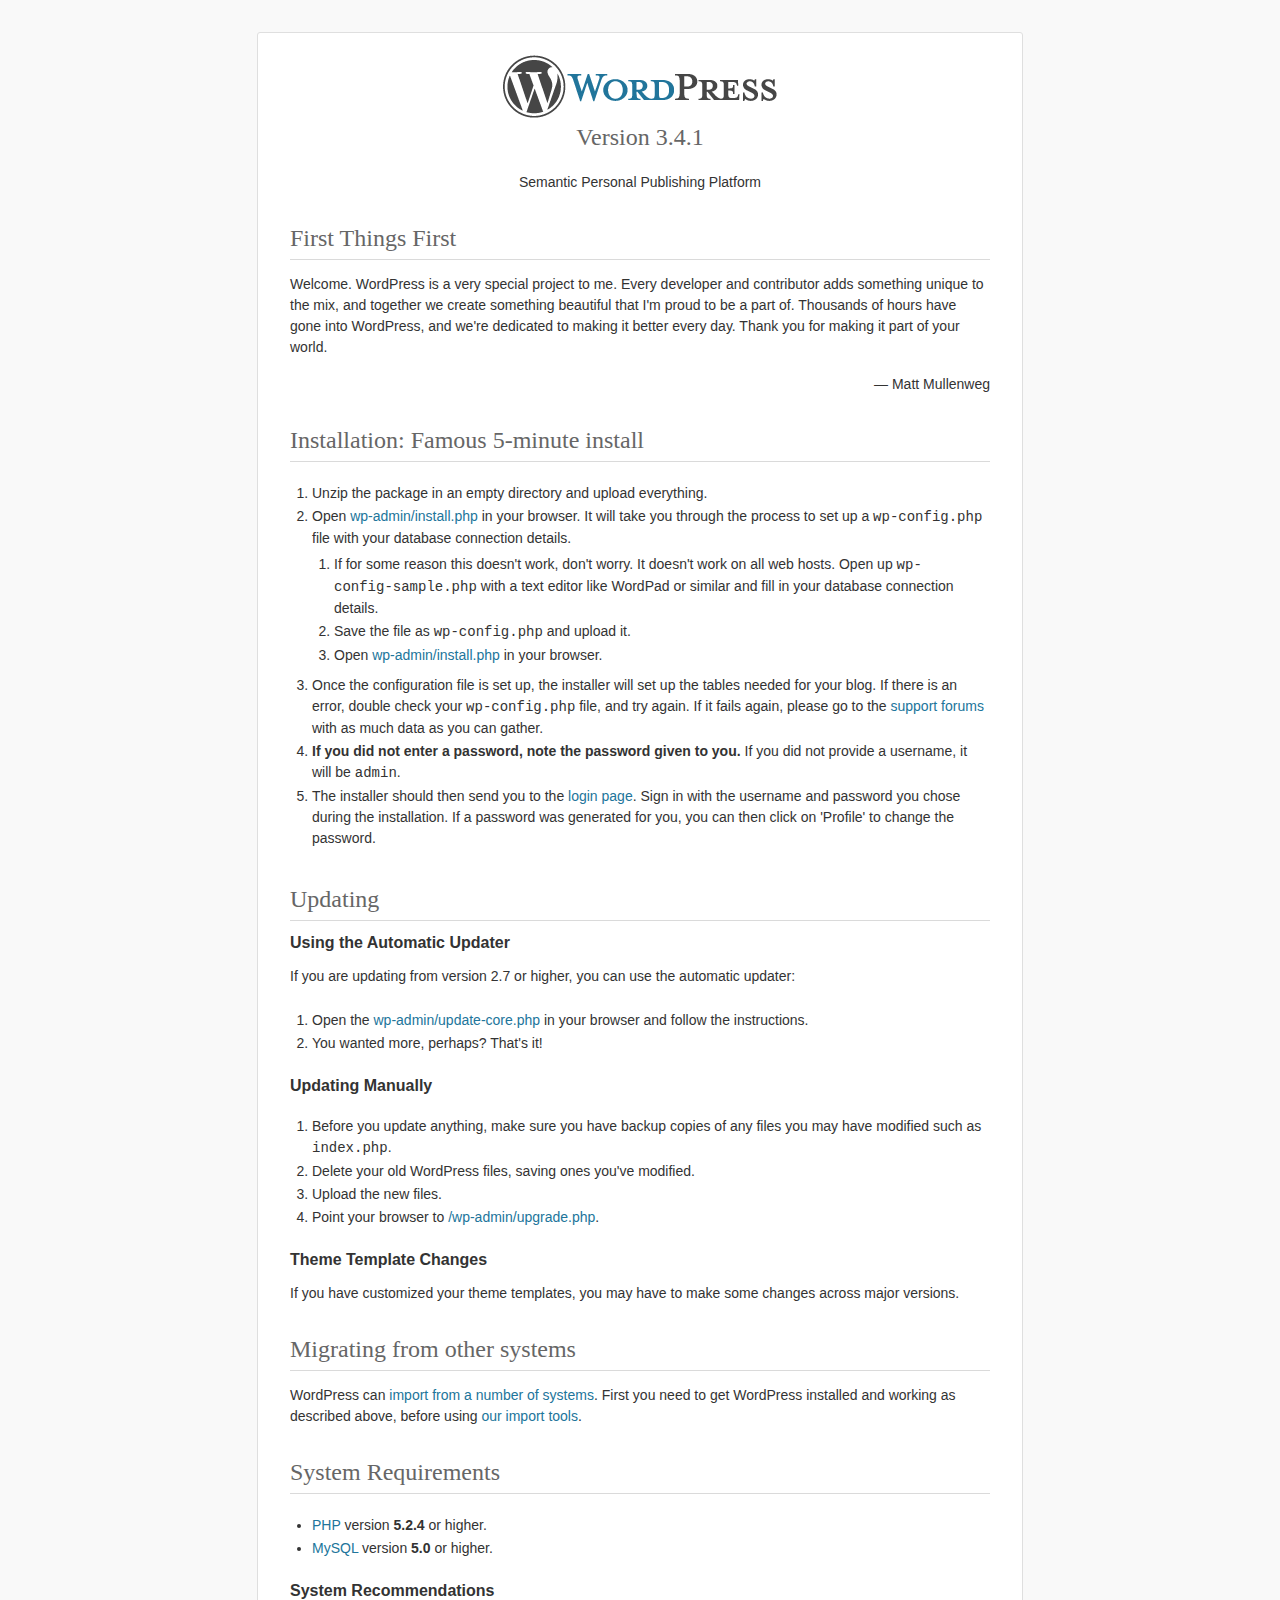
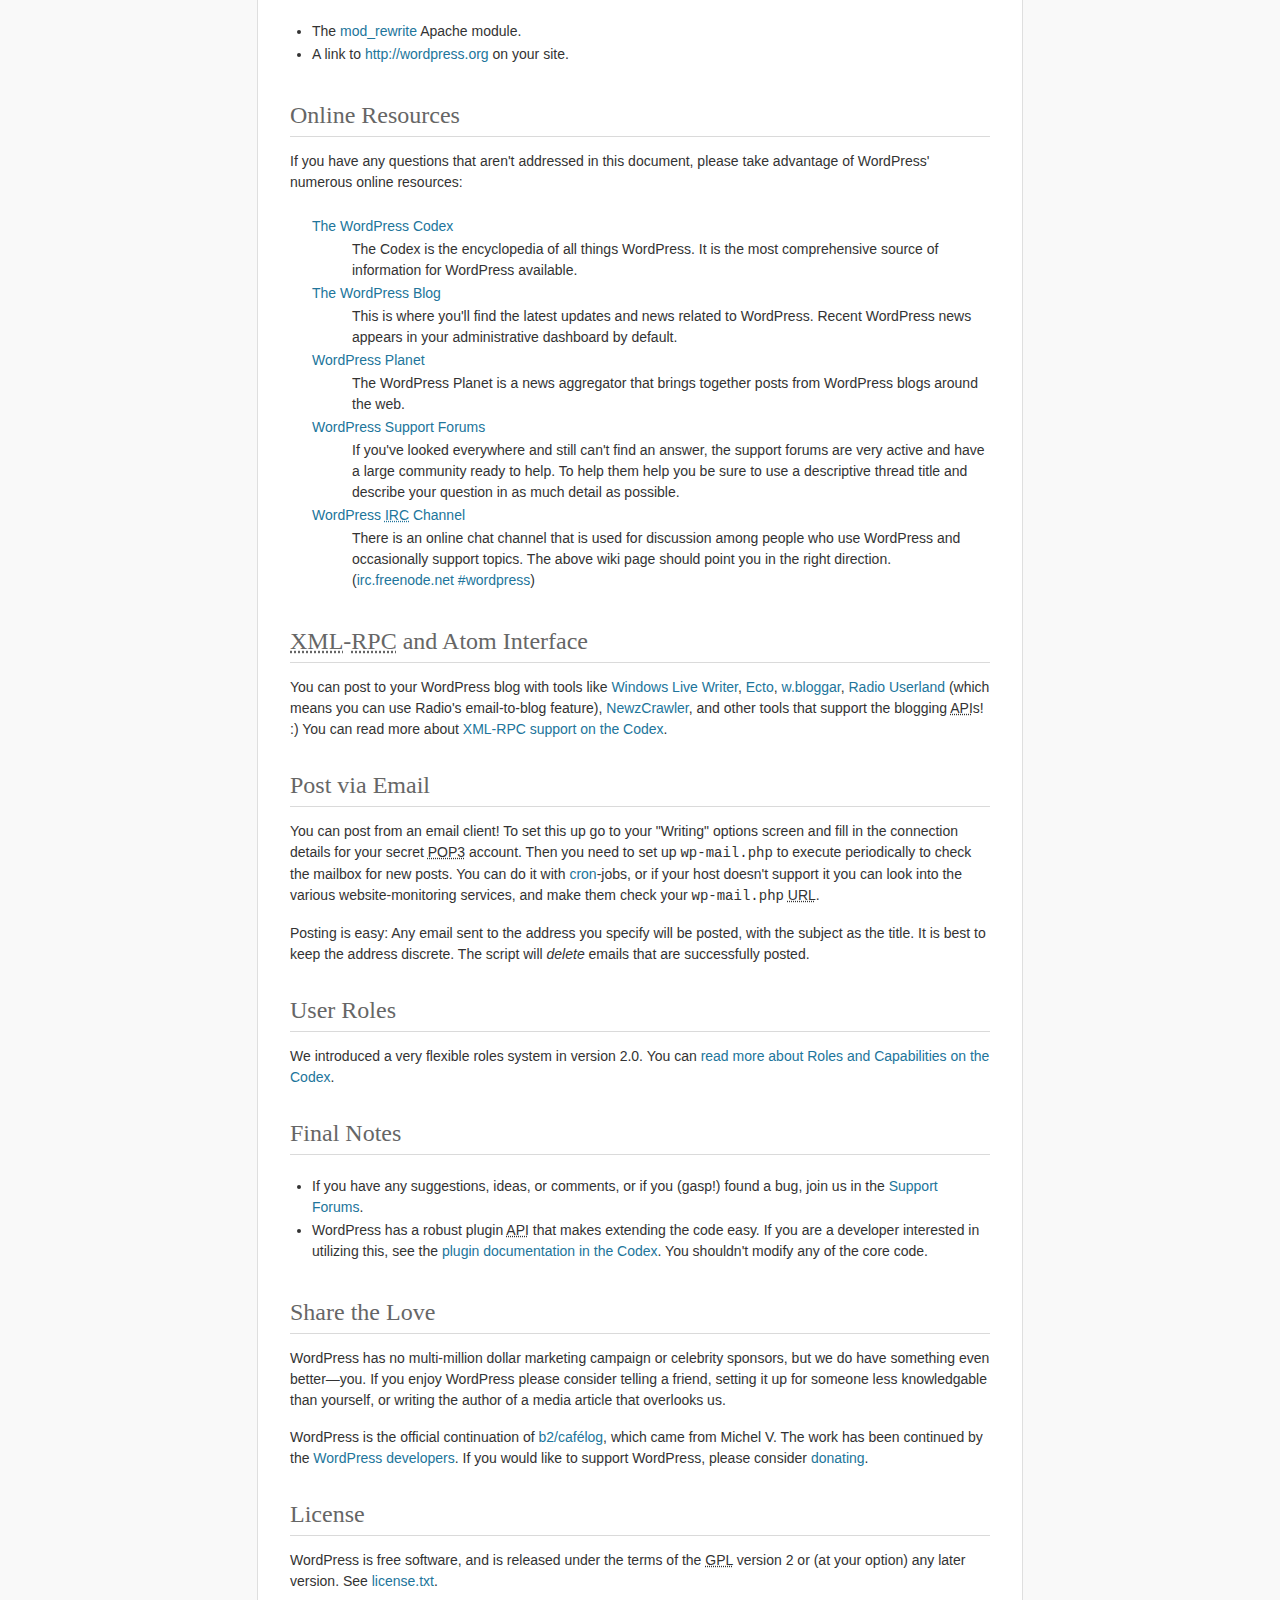
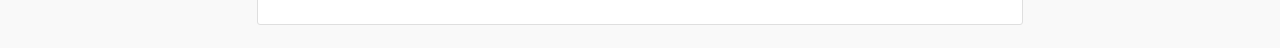
<file: readme.html>
<!DOCTYPE html PUBLIC "-//W3C//DTD XHTML 1.0 Strict//EN" "http://www.w3.org/TR/xhtml1/DTD/xhtml1-strict.dtd">
<html xmlns="http://www.w3.org/1999/xhtml">
<head>
	<meta http-equiv="Content-Type" content="text/html; charset=utf-8" />
	<title>WordPress &#8250; ReadMe</title>
	<link rel="stylesheet" href="wp-admin/css/install.css?ver=20100228" type="text/css" />
</head>
<body>
<h1 id="logo">
	<a href="http://wordpress.org/"><img alt="WordPress" src="wp-admin/images/wordpress-logo.png" /></a>
	<br /> Version 3.4.1
</h1>
<p style="text-align: center">Semantic Personal Publishing Platform</p>

<h1>First Things First</h1>
<p>Welcome. WordPress is a very special project to me. Every developer and contributor adds something unique to the mix, and together we create something beautiful that I'm proud to be a part of. Thousands of hours have gone into WordPress, and we're dedicated to making it better every day. Thank you for making it part of your world.</p>
<p style="text-align: right">&#8212; Matt Mullenweg</p>

<h1>Installation: Famous 5-minute install</h1>
<ol>
	<li>Unzip the package in an empty directory and upload everything.</li>
	<li>Open <span class="file"><a href="wp-admin/install.php">wp-admin/install.php</a></span> in your browser. It will take you through the process to set up a <code>wp-config.php</code> file with your database connection details.
		<ol>
			<li>If for some reason this doesn't work, don't worry. It doesn't work on all web hosts. Open up <code>wp-config-sample.php</code> with a text editor like WordPad or similar and fill in your database connection details.</li>
			<li>Save the file as <code>wp-config.php</code> and upload it.</li>
			<li>Open <span class="file"><a href="wp-admin/install.php">wp-admin/install.php</a></span> in your browser.</li>
		</ol>
	</li>
	<li>Once the configuration file is set up, the installer will set up the tables needed for your blog. If there is an error, double check your <code>wp-config.php</code> file, and try again. If it fails again, please go to the <a href="http://wordpress.org/support/" title="WordPress support">support forums</a> with as much data as you can gather.</li>
	<li><strong>If you did not enter a password, note the password given to you.</strong> If you did not provide a username, it will be <code>admin</code>.</li>
	<li>The installer should then send you to the <a href="wp-login.php">login page</a>. Sign in with the username and password you chose during the installation. If a password was generated for you, you can then click on 'Profile' to change the password.</li>
</ol>

<h1>Updating</h1>
<h2>Using the Automatic Updater</h2>
<p>If you are updating from version 2.7 or higher, you can use the automatic updater:</p>
<ol>
	<li>Open the <span class="file"><a href="wp-admin/update-core.php">wp-admin/update-core.php</a></span> in your browser and follow the instructions.</li>
	<li>You wanted more, perhaps? That's it!</li>
</ol>

<h2>Updating Manually</h2>
<ol>
	<li>Before you update anything, make sure you have backup copies of any files you may have modified such as <code>index.php</code>.</li>
	<li>Delete your old WordPress files, saving ones you've modified.</li>
	<li>Upload the new files.</li>
	<li>Point your browser to <span class="file"><a href="wp-admin/upgrade.php">/wp-admin/upgrade.php</a>.</span></li>
</ol>

<h2>Theme Template Changes</h2>
<p>If you have customized your theme templates, you may have to make some changes across major versions.</p>

<h1>Migrating from other systems</h1>
<p>WordPress can <a href="http://codex.wordpress.org/Importing_Content">import from a number of systems</a>. First you need to get WordPress installed and working as described above, before using <a href="wp-admin/import.php" title="Import to WordPress">our import tools</a>.</p>

<h1>System Requirements</h1>
<ul>
	<li><a href="http://php.net/">PHP</a> version <strong>5.2.4</strong> or higher.</li>
	<li><a href="http://www.mysql.com/">MySQL</a> version <strong>5.0</strong> or higher.</li>
</ul>

<h2>System Recommendations</h2>
<ul>
	<li>The <a href="http://httpd.apache.org/docs/2.2/mod/mod_rewrite.html">mod_rewrite</a> Apache module.</li>
	<li>A link to <a href="http://wordpress.org/">http://wordpress.org</a> on your site.</li>
</ul>

<h1>Online Resources</h1>
<p>If you have any questions that aren't addressed in this document, please take advantage of WordPress' numerous online resources:</p>
<dl>
	<dt><a href="http://codex.wordpress.org/">The WordPress Codex</a></dt>
		<dd>The Codex is the encyclopedia of all things WordPress. It is the most comprehensive source of information for WordPress available.</dd>
	<dt><a href="http://wordpress.org/news/">The WordPress Blog</a></dt>
		<dd>This is where you'll find the latest updates and news related to WordPress. Recent WordPress news appears in your administrative dashboard by default.</dd>
	<dt><a href="http://planet.wordpress.org/">WordPress Planet</a></dt>
		<dd>The WordPress Planet is a news aggregator that brings together posts from WordPress blogs around the web.</dd>
	<dt><a href="http://wordpress.org/support/">WordPress Support Forums</a></dt>
		<dd>If you've looked everywhere and still can't find an answer, the support forums are very active and have a large community ready to help. To help them help you be sure to use a descriptive thread title and describe your question in as much detail as possible.</dd>
	<dt><a href="http://codex.wordpress.org/IRC">WordPress <abbr title="Internet Relay Chat">IRC</abbr> Channel</a></dt>
		<dd>There is an online chat channel that is used for discussion among people who use WordPress and occasionally support topics. The above wiki page should point you in the right direction. (<a href="irc://irc.freenode.net/wordpress">irc.freenode.net #wordpress</a>)</dd>
</dl>

<h1><abbr title="eXtensible Markup Language">XML</abbr>-<abbr title="Remote Procedure Call">RPC</abbr> and Atom Interface</h1>
<p>You can post to your WordPress blog with tools like <a href="http://download.live.com/writer">Windows Live Writer</a>, <a href="http://illuminex.com/ecto/">Ecto</a>, <a href="http://bloggar.com/">w.bloggar</a>, <a href="http://radio.userland.com/">Radio Userland</a> (which means you can use Radio's email-to-blog feature), <a href="http://www.newzcrawler.com/">NewzCrawler</a>, and other tools that support the blogging <abbr title="application programming interface">API</abbr>s! :) You can read more about <a href="http://codex.wordpress.org/XML-RPC_Support"><abbr>XML</abbr>-<abbr>RPC</abbr> support on the Codex</a>.</p>

<h1>Post via Email</h1>
<p>You can post from an email client! To set this up go to your &quot;Writing&quot; options screen and fill in the connection details for your secret <abbr title="Post Office Protocol version 3">POP3</abbr> account. Then you need to set up <code>wp-mail.php</code> to execute periodically to check the mailbox for new posts. You can do it with <a href="http://en.wikipedia.org/wiki/Cron">cron</a>-jobs, or if your host doesn't support it you can look into the various website-monitoring services, and make them check your <code>wp-mail.php</code> <abbr title="Uniform Resource Locator">URL</abbr>.</p>
<p>Posting is easy: Any email sent to the address you specify will be posted, with the subject as the title. It is best to keep the address discrete. The script will <em>delete</em> emails that are successfully posted.</p>

<h1>User Roles</h1>
<p>We introduced a very flexible roles system in version 2.0. You can <a href="http://codex.wordpress.org/Roles_and_Capabilities" title="WordPress roles and capabilities">read more about Roles and Capabilities on the Codex</a>.</p>

<h1>Final Notes</h1>
<ul>
	<li>If you have any suggestions, ideas, or comments, or if you (gasp!) found a bug, join us in the <a href="http://wordpress.org/support/">Support Forums</a>.</li>
	<li>WordPress has a robust plugin <abbr title="application programming interface">API</abbr> that makes extending the code easy. If you are a developer interested in utilizing this, see the <a href="http://codex.wordpress.org/Plugin_API" title="WordPress plugin API">plugin documentation in the Codex</a>. You shouldn't modify any of the core code.</li>
</ul>

<h1>Share the Love</h1>
<p>WordPress has no multi-million dollar marketing campaign or celebrity sponsors, but we do have something even better&#8212;you. If you enjoy WordPress please consider telling a friend, setting it up for someone less knowledgable than yourself, or writing the author of a media article that overlooks us.</p>

<p>WordPress is the official continuation of <a href="http://cafelog.com/">b2/caf&#233;log</a>, which came from Michel V. The work has been continued by the <a href="http://wordpress.org/about/">WordPress developers</a>. If you would like to support WordPress, please consider <a href="http://wordpress.org/donate/" title="Donate to WordPress">donating</a>.</p>

<h1>License</h1>
<p>WordPress is free software, and is released under the terms of the <abbr title="GNU General Public License">GPL</abbr> version 2 or (at your option) any later version. See <a href="license.txt">license.txt</a>.</p>

</body>
</html>
</file>
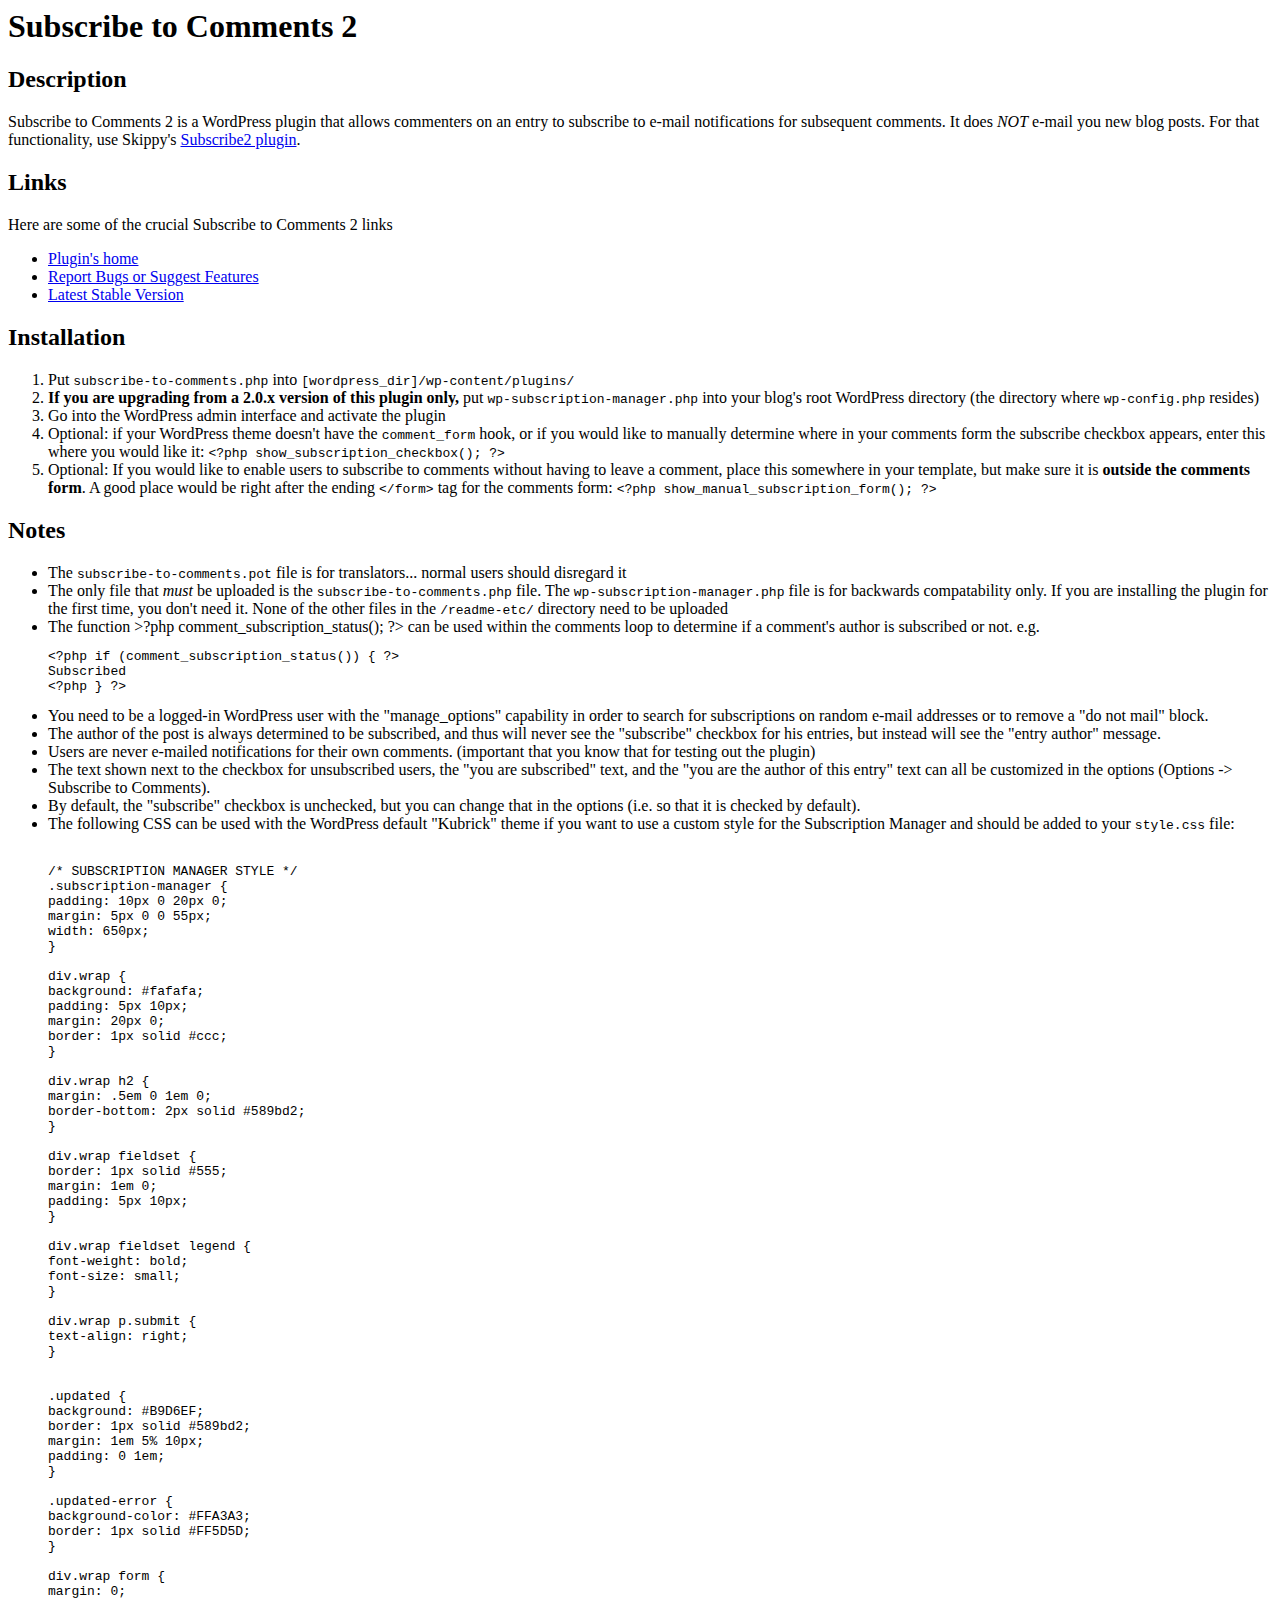
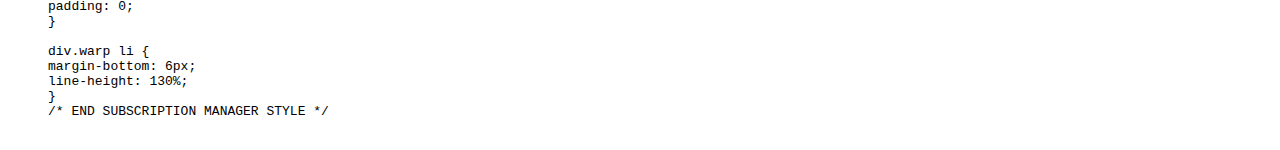
<file: wp-content/plugins/subscribe-to-comments/extras/readme.html>
<html>
<head>
<title>Subscribe to Comments 2 for WordPress README</title>
</head>
<body>
<h1>Subscribe to Comments 2</h1>

<h2>Description</h2>
<p>Subscribe to Comments 2 is a WordPress plugin that allows commenters on an entry to subscribe to e-mail notifications for subsequent comments.  It does <em>NOT</em> e-mail you new blog posts.  For that functionality, use Skippy's <a href="http://www.skippy.net/blog/2005/02/17/subscribe2/">Subscribe2 plugin</a>.</p>

<h2>Links</h2>
<p>Here are some of the crucial Subscribe to Comments 2 links</p>
<ul>
<li><a href="http://txfx.net/code/wordpress/subscribe-to-comments/">Plugin's home</a></li>
<li><a href="http://dev.wp-plugins.org/newticket">Report Bugs or Suggest Features</a></li>
<li><a href="http://downloads.wordpress.org/plugin/subscribe-to-comments.zip">Latest Stable Version</a></li>
</ul>

<h2>Installation</h2>
<ol>
<li>Put <code>subscribe-to-comments.php</code> into <code>[wordpress_dir]/wp-content/plugins/</code></li>
<li><strong>If you are upgrading from a 2.0.x version of this plugin only,</strong> put <code>wp-subscription-manager.php</code> into your blog's root WordPress directory (the directory where <code>wp-config.php</code> resides)</li>
<li>Go into the WordPress admin interface and activate the plugin</li>
<li>Optional: if your WordPress theme doesn't have the <code>comment_form</code> hook, or if you would like to manually determine where in your comments form the subscribe checkbox appears, enter this where you would like it: <code>&lt;?php show_subscription_checkbox(); ?&gt;</code></li>
<li>Optional: If you would like to enable users to subscribe to comments without having to leave a comment, place this somewhere in your template, but make sure it is <strong>outside the comments form</strong>.  A good place would be right after the ending <code>&lt;/form&gt;</code> tag for the comments form: <code>&lt;?php show_manual_subscription_form(); ?></code></li>
</ol>

<h2>Notes</h2>
<ul>
<li>The <code>subscribe-to-comments.pot</code> file is for translators... normal users should disregard it</li>
<li>The only file that <em>must</em> be uploaded is the <code>subscribe-to-comments.php</code> file.  The <code>wp-subscription-manager.php</code> file is for backwards compatability only.  If you are installing the plugin for the first time, you don't need it.  None of the other files in the <code>/readme-etc/</code> directory need to be uploaded</li>
<li>The function &gt;?php comment_subscription_status(); ?&gt; can be used within the comments loop to determine if a comment's author is subscribed or not.  e.g.
<pre><code>&lt;?php if (comment_subscription_status()) { ?&gt;
Subscribed
&lt;?php } ?&gt;</code></pre></li>
<li>You need to be a logged-in WordPress user with the "manage_options" capability in order to search for subscriptions on random e-mail addresses or to remove a "do not mail" block.</li>
<li>The author of the post is always determined to be subscribed, and thus will never see the "subscribe" checkbox for his entries, but instead will see the "entry author" message.</li>
<li>Users are never e-mailed notifications for their own comments. (important that you know that for testing out the plugin)</li>
<li>The text shown next to the checkbox for unsubscribed users, the "you are subscribed" text, and the "you are the author of this entry" text can all be customized in the options (Options -&gt; Subscribe to Comments).</li>
<li>By default, the "subscribe" checkbox is unchecked, but you can change that in the options (i.e. so that it is checked by default).</li>
<li>The following CSS can be used with the WordPress default "Kubrick" theme if you want to use a custom style for the Subscription Manager and should be added to your <code>style.css</code> file:<br /><br />
<pre>
/* SUBSCRIPTION MANAGER STYLE */
.subscription-manager {
padding: 10px 0 20px 0;
margin: 5px 0 0 55px;
width: 650px;
}

div.wrap {
background: #fafafa;
padding: 5px 10px;
margin: 20px 0;
border: 1px solid #ccc;
}

div.wrap h2 {
margin: .5em 0 1em 0;
border-bottom: 2px solid #589bd2;
}

div.wrap fieldset {
border: 1px solid #555;
margin: 1em 0;
padding: 5px 10px;
}

div.wrap fieldset legend {
font-weight: bold;
font-size: small;
}

div.wrap p.submit {
text-align: right;
}


.updated {
background: #B9D6EF;
border: 1px solid #589bd2;
margin: 1em 5% 10px;
padding: 0 1em;
}

.updated-error {
background-color: #FFA3A3;
border: 1px solid #FF5D5D;
}

div.wrap form {
margin: 0;
padding: 0;
}

div.warp li {
margin-bottom: 6px;
line-height: 130%;
}
/* END SUBSCRIPTION MANAGER STYLE */

</pre></li>




</ul>

</body>
</html>
</file>
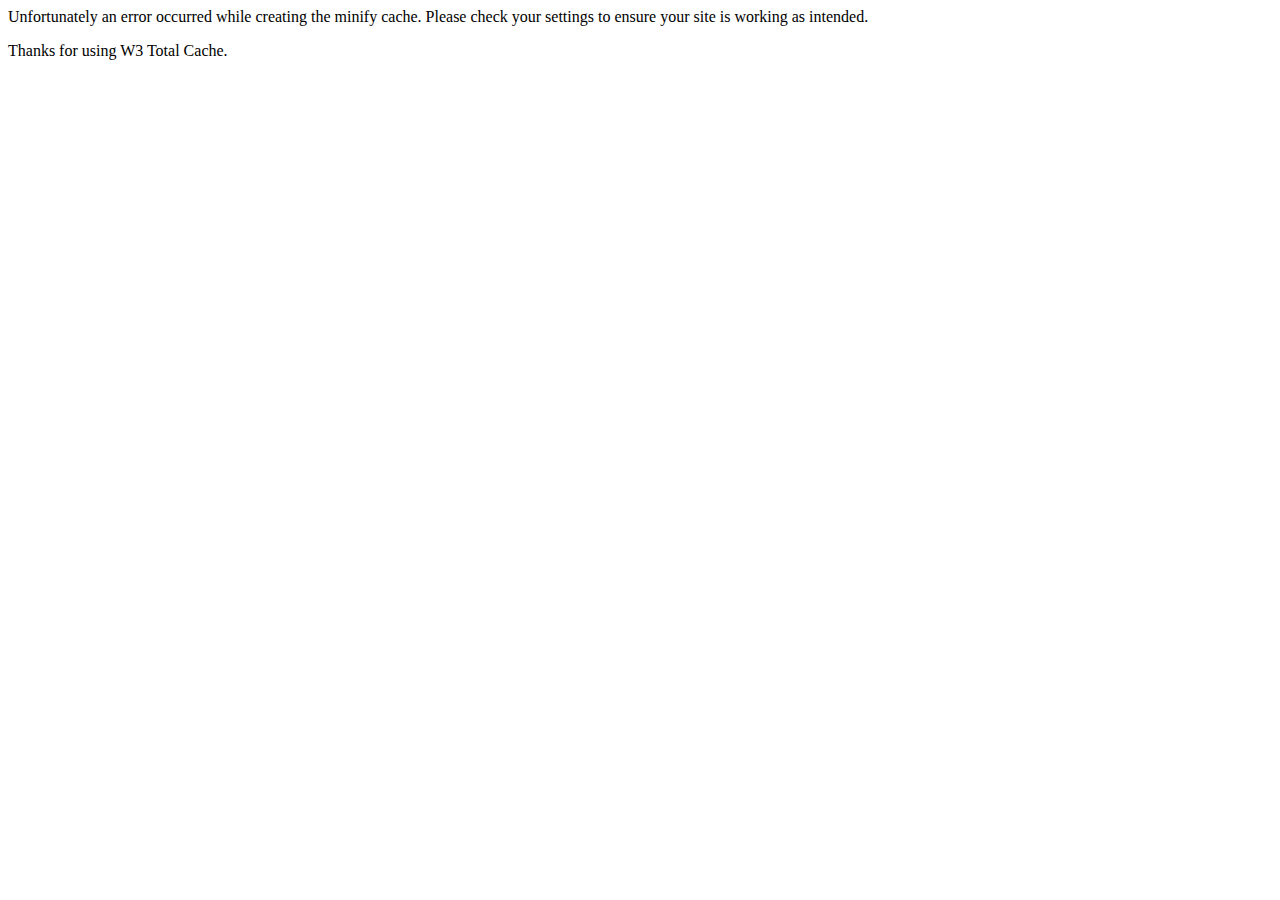
<file: wp-content/plugins/w3-total-cache/inc/email/minify_error_notification.html>
<html>
	<head></head>
	<body>
		<p>Unfortunately an error occurred while creating the minify cache. Please check your settings to ensure your site is working as intended.</p>
		<p>Thanks for using W3 Total Cache.</p>
	</body>
</html>
</file>
<file: wp-admin/css/install.css>
html{background:#f9f9f9}body{background:#fff;color:#333;font-family:sans-serif;margin:2em auto;padding:1em 2em;-webkit-border-radius:3px;border-radius:3px;border:1px solid #dfdfdf;max-width:700px}a{color:#21759b;text-decoration:none}a:hover{color:#d54e21}h1{border-bottom:1px solid #dadada;clear:both;color:#666;font:24px Georgia,"Times New Roman",Times,serif;margin:30px 0 0 0;padding:0;padding-bottom:7px}h2{font-size:16px}p,li,dd,dt{padding-bottom:2px;font-size:14px;line-height:1.5}code,.code{font-size:14px}ul,ol,dl{padding:5px 5px 5px 22px}a img{border:0}abbr{border:0;font-variant:normal}#logo{margin:6px 0 14px 0;border-bottom:0;text-align:center}.step{margin:20px 0 15px}.step,th{text-align:left;padding:0}.submit input,.button,.button-secondary{font-family:sans-serif;text-decoration:none;font-size:14px!important;line-height:16px;padding:6px 12px;cursor:pointer;border:1px solid #bbb;color:#464646;-webkit-border-radius:15px;border-radius:15px;-moz-box-sizing:content-box;-webkit-box-sizing:content-box;box-sizing:content-box}.button:hover,.button-secondary:hover,.submit input:hover{color:#000;border-color:#666}.button,.submit input,.button-secondary{background:#f2f2f2 url(../images/white-grad.png) repeat-x scroll left top}.button:active,.submit input:active,.button-secondary:active{background:#eee url(../images/white-grad-active.png) repeat-x scroll left top}textarea{border:1px solid #dfdfdf;-webkit-border-radius:3px;border-radius:3px;font-family:sans-serif;width:695px}.form-table{border-collapse:collapse;margin-top:1em;width:100%}.form-table td{margin-bottom:9px;padding:10px 20px 10px 0;border-bottom:8px solid #fff;font-size:14px;vertical-align:top}.form-table th{font-size:14px;text-align:left;padding:16px 20px 10px 0;border-bottom:8px solid #fff;width:140px;vertical-align:top}.form-table code{line-height:18px;font-size:14px}.form-table p{margin:4px 0 0 0;font-size:11px}.form-table input{line-height:20px;font-size:15px;padding:2px;border:1px #dfdfdf solid;-webkit-border-radius:3px;border-radius:3px;font-family:sans-serif}.form-table input[type=text],.form-table input[type=password]{width:206px}.form-table th p{font-weight:normal}.form-table.install-success td{vertical-align:middle;padding:16px 20px 10px 0}.form-table.install-success td p{margin:0;font-size:14px}.form-table.install-success td code{margin:0;font-size:18px}#error-page{margin-top:50px}#error-page p{font-size:14px;line-height:18px;margin:25px 0 20px}#error-page code,.code{font-family:Consolas,Monaco,monospace}#pass-strength-result{background-color:#eee;border-color:#ddd!important;border-style:solid;border-width:1px;margin:5px 5px 5px 0;padding:5px;text-align:center;width:200px;display:none}#pass-strength-result.bad{background-color:#ffb78c;border-color:#ff853c!important}#pass-strength-result.good{background-color:#ffec8b;border-color:#fc0!important}#pass-strength-result.short{background-color:#ffa0a0;border-color:#f04040!important}#pass-strength-result.strong{background-color:#c3ff88;border-color:#8dff1c!important}.message{border:1px solid #e6db55;padding:.3em .6em;margin:5px 0 15px;background-color:#ffffe0}body.rtl{font-family:Tahoma,arial}.rtl h1{font-family:arial;margin:5px -4px 0 0}.rtl ul,.rtl ol{padding:5px 22px 5px 5px}.rtl .step,.rtl th,.rtl .form-table th{text-align:right}.rtl .submit input,.rtl .button,.rtl .button-secondary{margin-right:0}.rtl #dbname,.rtl #uname,.rtl #pwd,.rtl #dbhost,.rtl #prefix,.rtl #user_login,.rtl #admin_email,.rtl #pass1,.rtl #pass2{direction:ltr}
</file>
